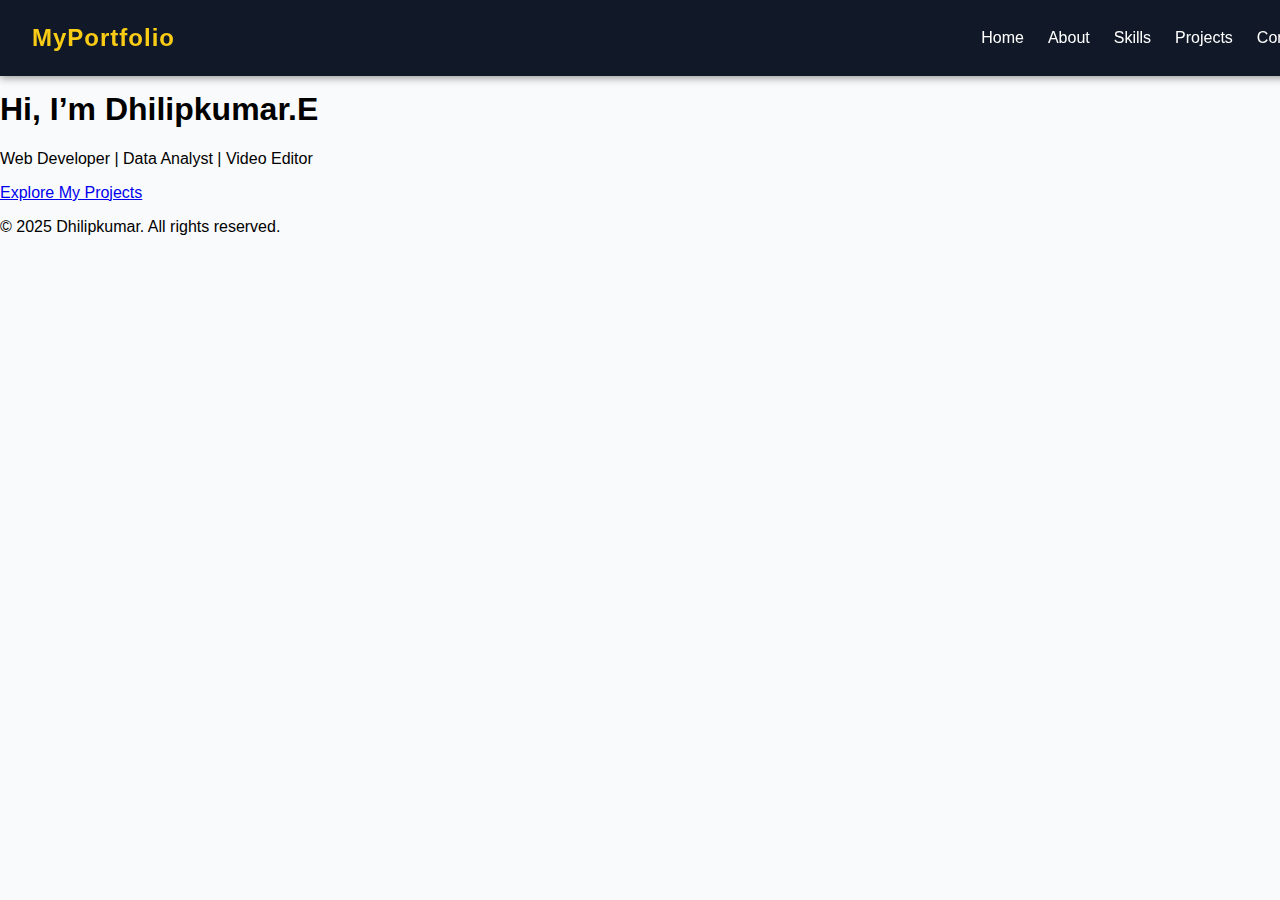
<file: index.html>
<!DOCTYPE html>
<html lang="en">
<head>
  <meta charset="UTF-8">
  <meta name="viewport" content="width=device-width, initial-scale=1.0">
  <title>Home | My Portfolio</title>
  <link rel="stylesheet" href="style.css">
</head>
<body>
  <header>
  <nav class="navbar">
    <div class="logo">MyPortfolio</div>
    <ul class="nav-links" id="navLinks">
      <li><a href="index.html">Home</a></li>
      <li><a href="about.html">About</a></li>
      <li><a href="skills.html">Skills</a></li>
      <li><a href="projects.html">Projects</a></li>
      <li><a href="contact.html">Contact</a></li>
    </ul>
    <div class="hamburger" onclick="toggleMenu()">☰</div>
  </nav>
</header>


  <section class="hero">
    <h1>Hi, I’m <span class="highlight">Dhilipkumar.E</span></h1>
    <p>Web Developer | Data Analyst | Video Editor</p>
    <a href="projects.html" class="btn">Explore My Projects</a>
  </section>

  <footer>
    <p>© 2025 Dhilipkumar. All rights reserved.</p>
  </footer>

  <script src="script.js"></script>
</body>
</html>
</file>
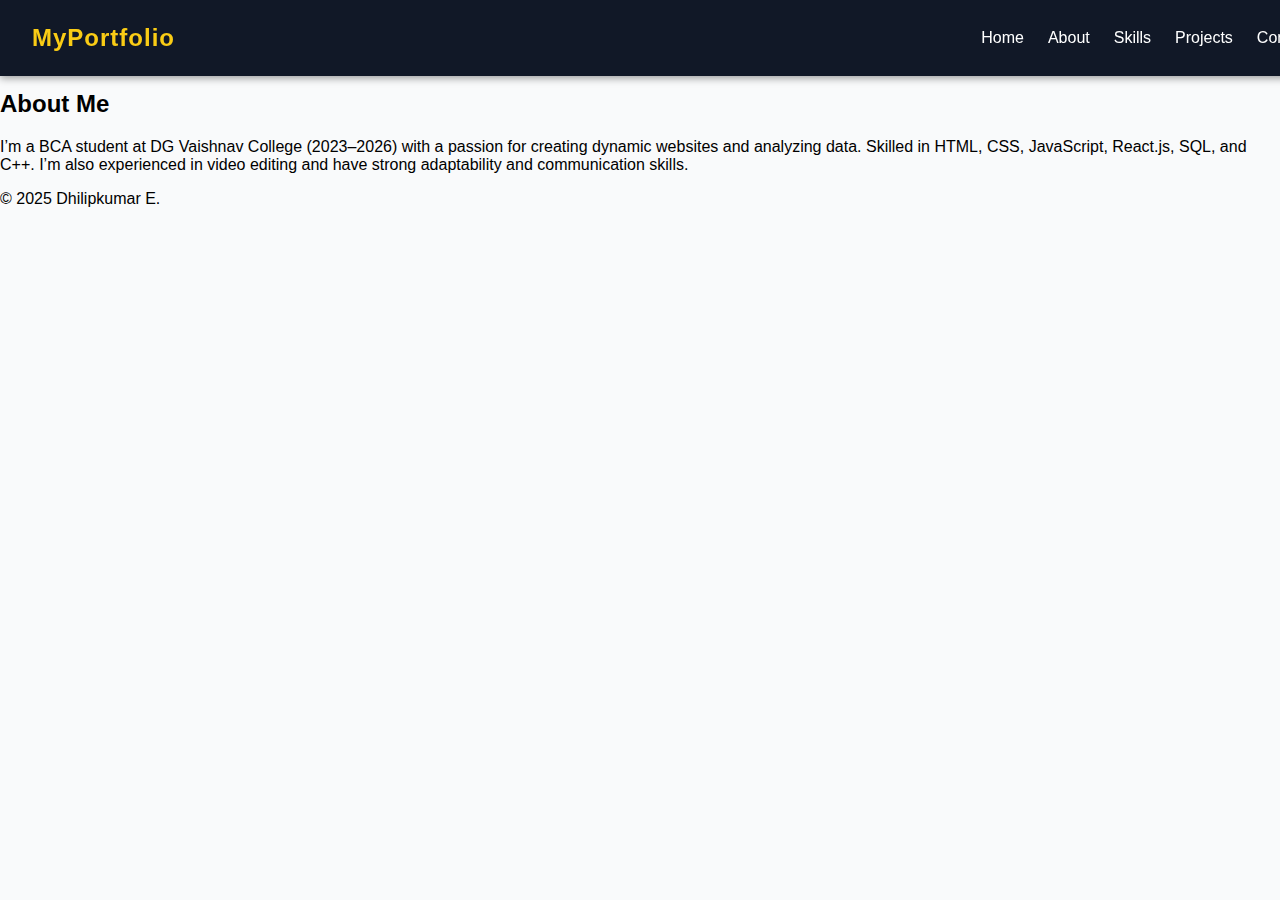
<file: about.html>
<!DOCTYPE html>
<html lang="en">
<head>
  <meta charset="UTF-8">
  <meta name="viewport" content="width=device-width, initial-scale=1.0">
  <title>About | My Portfolio</title>
  <link rel="stylesheet" href="style.css">
</head>
<body>
<header>
  <nav class="navbar">
    <div class="logo">MyPortfolio</div>
    <ul class="nav-links" id="navLinks">
      <li><a href="index.html">Home</a></li>
      <li><a href="about.html">About</a></li>
      <li><a href="skills.html">Skills</a></li>
      <li><a href="projects.html">Projects</a></li>
      <li><a href="contact.html">Contact</a></li>
    </ul>
    <div class="hamburger" onclick="toggleMenu()">☰</div>
  </nav>
</header>


  <section class="about">
    <h2>About Me</h2>
    <p>I’m a BCA student at DG Vaishnav College (2023–2026) with a passion for creating dynamic websites and analyzing data. Skilled in HTML, CSS, JavaScript, React.js, SQL, and C++. I’m also experienced in video editing and have strong adaptability and communication skills.</p>
  </section>

  <footer><p>© 2025 Dhilipkumar E.</p></footer>
  <script src="script.js"></script>
</body>
</html>
</file>
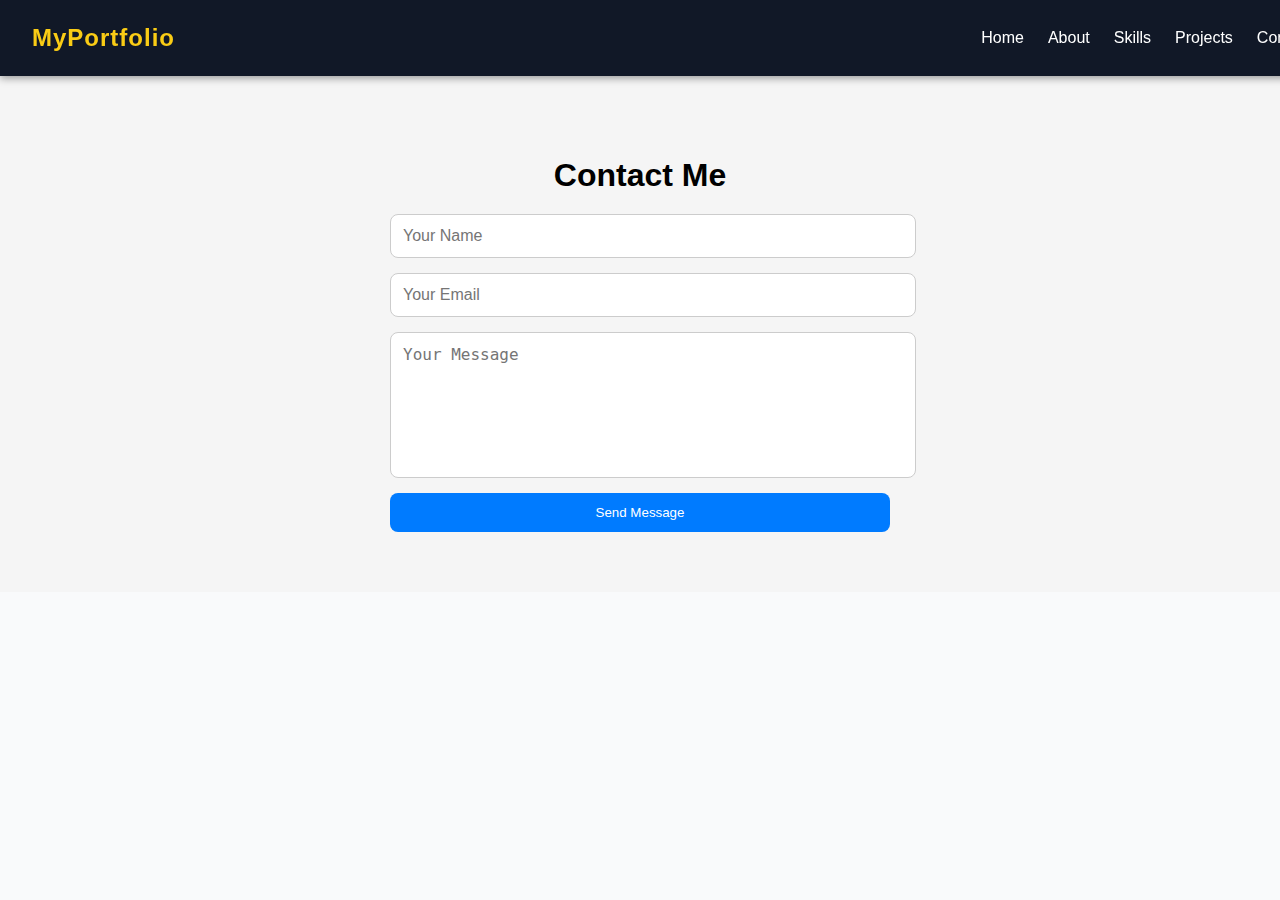
<file: contact.html>
<!DOCTYPE html>
<html lang="en">
<head>
  <meta charset="UTF-8">
  <meta name="viewport" content="width=device-width, initial-scale=1.0">
  <title>Home | My Portfolio</title>
  <link rel="stylesheet" href="style.css">
</head>
<header>
  <nav class="navbar">
    <div class="logo">MyPortfolio</div>
    <ul class="nav-links" id="navLinks">
      <li><a href="index.html">Home</a></li>
      <li><a href="about.html">About</a></li>
      <li><a href="skills.html">Skills</a></li>
      <li><a href="projects.html">Projects</a></li>
      <li><a href="contact.html">Contact</a></li>
    </ul>
    <div class="hamburger" onclick="toggleMenu()">☰</div>
  </nav>
</header>


<section class="contact">
  <h2>Contact Me</h2>
  <form action="https://formspree.io/f/your_form_id" method="POST">
    <input type="text" name="name" placeholder="Your Name" required>
    <input type="email" name="_replyto" placeholder="Your Email" required>
    <textarea name="message" placeholder="Your Message" required></textarea>
    <button type="submit" class="btn">Send Message</button>
  </form>
</section>
</file>
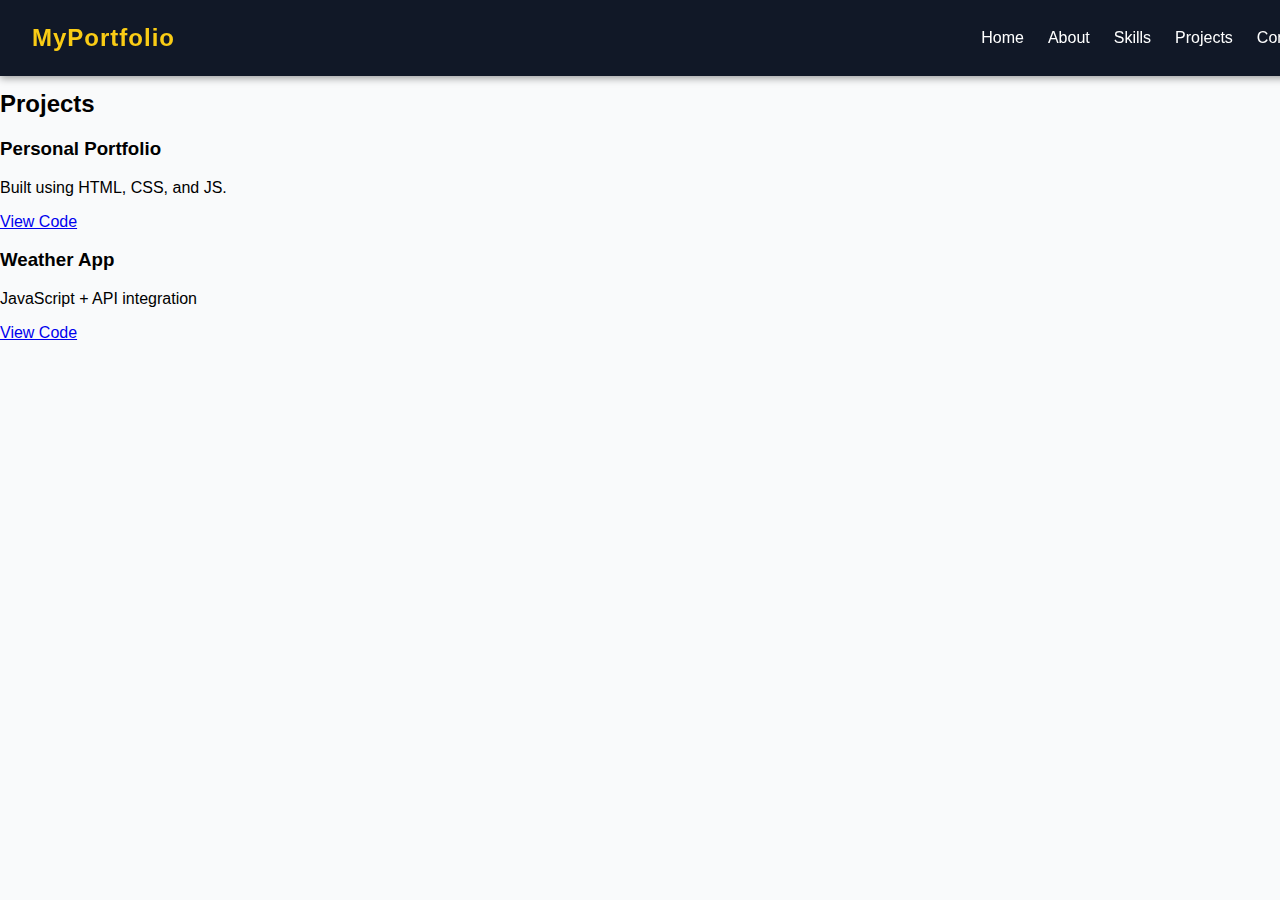
<file: projects.html>
<!DOCTYPE html>
<html lang="en">
<head>
  <meta charset="UTF-8">
  <meta name="viewport" content="width=device-width, initial-scale=1.0">
  <title>Home | My Portfolio</title>
  <link rel="stylesheet" href="style.css">
</head>
<header>
  <nav class="navbar">
    <div class="logo">MyPortfolio</div>
    <ul class="nav-links" id="navLinks">
      <li><a href="index.html">Home</a></li>
      <li><a href="about.html">About</a></li>
      <li><a href="skills.html">Skills</a></li>
      <li><a href="projects.html">Projects</a></li>
      <li><a href="contact.html">Contact</a></li>
    </ul>
    <div class="hamburger" onclick="toggleMenu()">☰</div>
  </nav>
</header>

<section class="projects">
  <h2>Projects</h2>
  <div class="project-gallery">
    <div class="project-card">
      <h3>Personal Portfolio</h3>
      <p>Built using HTML, CSS, and JS.</p>
      <a href="https://github.com/yourusername/portfolio" target="_blank">View Code</a>
    </div>
    <div class="project-card">
      <h3>Weather App</h3>
      <p>JavaScript + API integration</p>
      <a href="https://github.com/yourusername/weather-app" target="_blank">View Code</a>
    </div>
  </div>
</section>
</file>
<file: style.css>
.navbar {
  position: fixed;
  top: 0;
  left: 0;
  width: 100%;
  background-color: #111827;
  color: white;
  display: flex;
  justify-content: space-between;
  align-items: center;
  padding: 0.8rem 2rem;
  box-shadow: 0 2px 8px rgba(0,0,0,0.4);
  z-index: 1000;
}


.navbar .logo {
  font-size: 1.5rem;
  font-weight: bold;
  letter-spacing: 1px;
  color: #facc15;
}


.navbar ul {
  list-style: none;
  display: flex;
  gap: 1.5rem;
}

.navbar ul li a {
  color: white;
  text-decoration: none;
  font-weight: 500;
  transition: 0.3s ease;
}

.navbar ul li a:hover,
.navbar ul li a.active {
  color: #facc15; 
}

.hamburger {
  font-size: 28px;
  cursor: pointer;
  display: none; 
}



body {
  margin: 0;
  font-family: 'Poppins', sans-serif;
  background: #f9fafb;
  padding-top: 70px;
}


@media (max-width: 768px) {
  .nav-links {
    display: none;
    flex-direction: column;
    position: absolute;
    top: 60px;
    right: 0;
    background: #1f2937;
    width: 200px;
    padding: 1rem;
    border-radius: 0 0 0 10px;
  }

  .nav-links.show {
    display: flex;
  }

  .hamburger {
    display: block;
  }
}
.contact {
  background-color: #f5f5f5;
  padding: 60px 20px;
  text-align: center;
}

.contact h2 {
  font-size: 2rem;
  margin-bottom: 20px;
}

.contact form {
  max-width: 500px;
  margin: 0 auto;
  display: flex;
  flex-direction: column;
  gap: 15px;
}

.contact input,
.contact textarea {
  width: 100%;
  padding: 12px;
  border: 1px solid #ccc;
  border-radius: 8px;
  font-size: 1rem;
  outline: none;
}

.contact textarea {
  height: 120px;
  resize: none;
}

.contact .btn {
  background-color: #007bff;
  color: white;
  border: none;
  padding: 12px;
  border-radius: 8px;
  cursor: pointer;
  transition: background-color 0.3s;
}

.contact .btn:hover {
  background-color: #0056b3;
}
</file>
